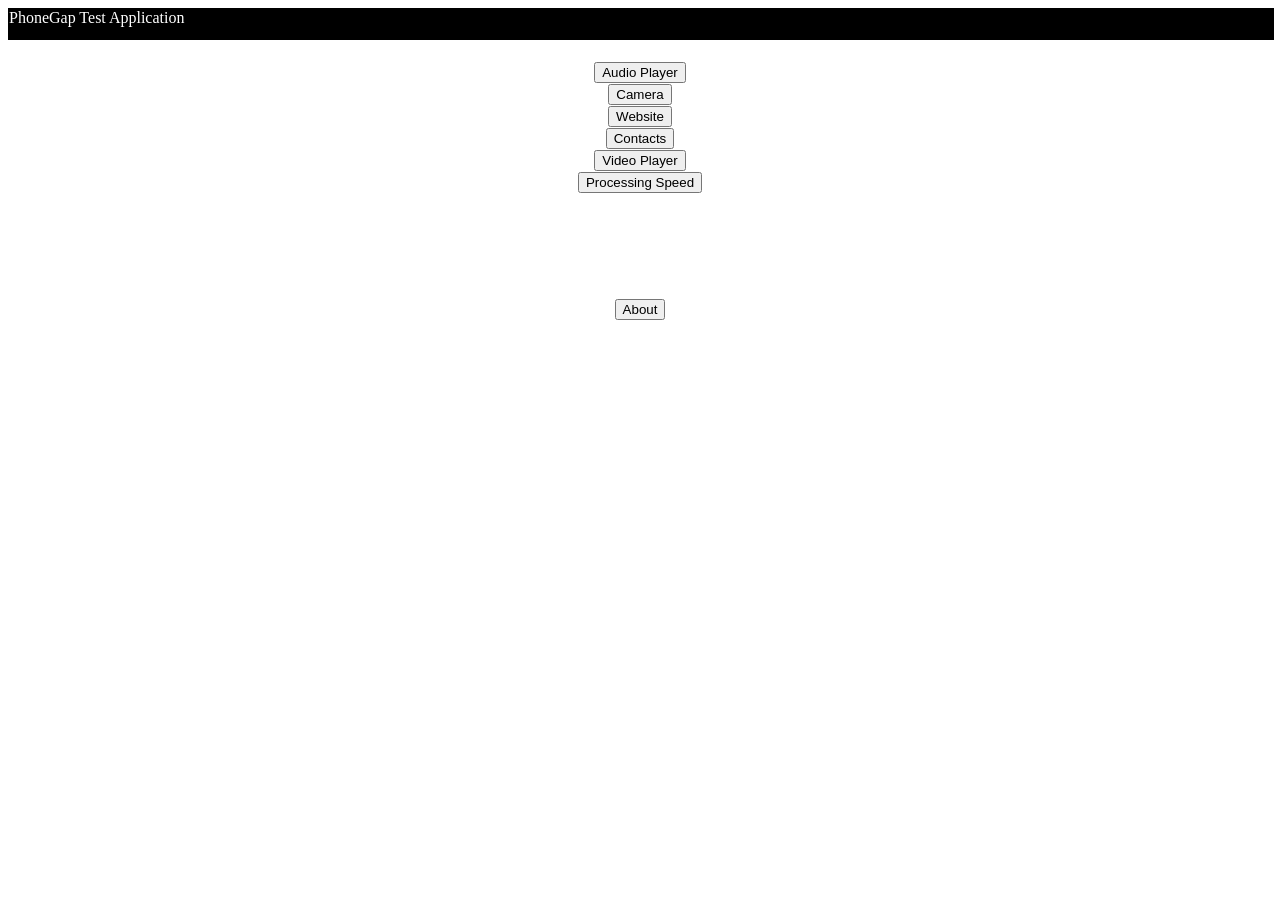
<file: index.html>
<!DOCTYPE html>
<html>
    <head>
        <title>PhoneGap Test Application</title>
        <meta name="viewport" content="width=device-width, height=device-height, initial-scale=1, maximum-scale=1"> 
        <style>
        	.header { background-color: #000000; border: 1px solid black; color: #FFFFFF; height: 30px; text-align: left; width: 100%;}
        </style>
    </head>
    
    <body onload="onLoad()">
    	<div class="header">PhoneGap Test Application</div>
	<font size="4">
	<center>
	<br />
	<form><input type="button" value="Audio Player" onclick="window.location.href='music.html'"></form>
        
	<form><input type="button" value="Camera" onclick="window.location.href='camera.html'"></form>
	
        <form><input type="button" value="Website" onclick="window.location.href='http://soe.rutgers.edu/gset'"></form>
        
        <form><input type="button" value="Contacts" onclick="window.location.href='contacts.html'"></form>
        
        <form><input type="button" value="Video Player" onclick="window.location.href='video.html'"></form>
        
        <form><input type="button" value="Processing Speed" onclick="window.location.href='processing.html'"></form>
        
	<br />
	<br />
	<br />
	<br />
	<br />
	<form><input type="button" value="About" onclick="window.location.href='about.html'"></form>
	
	</center>
	</ font>
    </body>
</html>
</file>
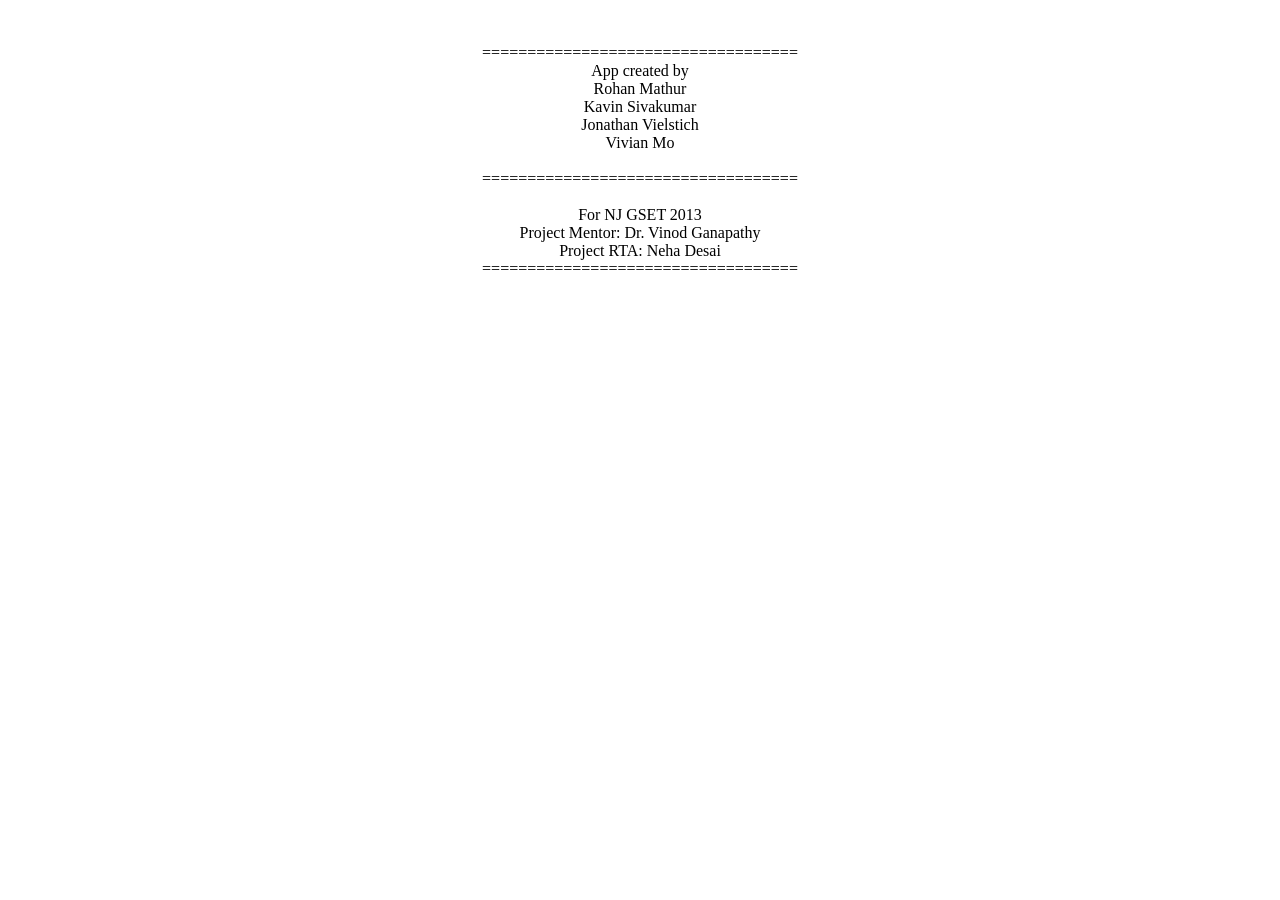
<file: about.html>
<!DOCTYPE html>
<html>
    <head>
        <title>About</title>
        <meta name="viewport" content="width=device-width, height=device-height, initial-scale=1, maximum-scale=1"> 
    </head>
    
    <body onload="onLoad()">
	<center>
	<br />
	<br />
	===================================
	<br />
        App created by
        <br />
	Rohan Mathur
	<br />
	Kavin Sivakumar
	<br />
	Jonathan Vielstich
	<br />
	Vivian Mo
	<br />
	<br />
	===================================
	<br />
	<br />
	For NJ GSET 2013
	<br />
	Project Mentor: Dr. Vinod Ganapathy
	<br />
	Project RTA: Neha Desai
	<br />
	===================================
	</center>
    </body>
</html>
</file>
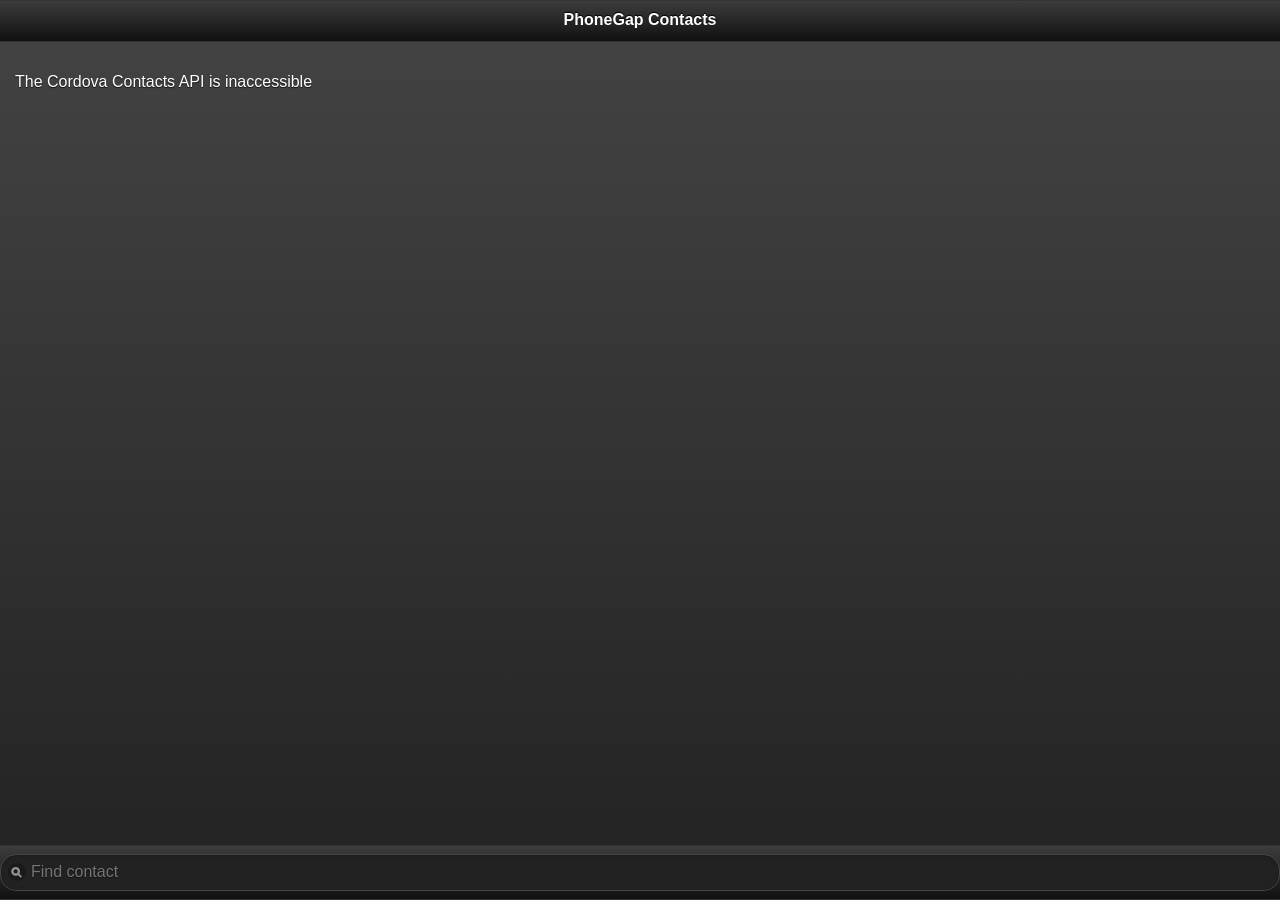
<file: contacts.html>
<!DOCTYPE html>
<html>
    <head>
        <title>PhoneGap Contacts</title>
        <meta name="viewport" content="width=device-width, height=device-height, initial-scale=1, maximum-scale=1"> 
        <meta name="Copyright" content="&copy; 2012, Intel Corporation" />
        <!--
           * Copyright (c) 2012, Intel Corporation. All rights reserved.
           * File revision: 04 October 2012
           * Please see http://software.intel.com/html5/license/samples 
           * and the included README.md file for license terms and conditions.
        -->

        <script src="cordova.js"></script>
        <script type="text/javascript" src="lib/jquery-1.8.2.min.js"></script>
        <script type="text/javascript" src="lib/jquery.mobile-1.2.0.min.js"></script>
        <script type="text/javascript" src="js/contacts.js"></script>
        <script type="text/javascript" src="js/photochooser.js"></script>
        <script type="text/javascript" src="js/contacts.displist.js"></script>
        <script type="text/javascript" src="js/contacts.form.js"></script>
        <script type="text/javascript" src="js/common.utils.js"></script>
        
        <link rel="stylesheet" href="lib/jquery.mobile-1.2.0.min.css" />
        <link rel="stylesheet" href="css/contacts.css" type="text/css">
    </head>
    
    <body onload="onLoad()">
    	
        <!-- Contacts list page -->
        <div data-role="page" id="cont_list_page" data-theme="a">
            
            <div data-role="header" data-position="fixed" data-tap-toggle="false">
                
                <div id="full_list_button_container"></div>
                <h3>PhoneGap Contacts</h3>
                
            </div><!-- end: Header -->
            
            <div data-role="content">
                
                <div id="contacts_list">
                    <!-- The list of contacts will be added dinamically here -->
                </div>
                
                <div data-role="popup" id="exit_popup" class="ui-content" data-theme="e" data-history="false">
                    <p>Press the back button again to exit the application.</p>
                </div>
                
            </div><!-- end: Content -->
            
            <div data-role="footer" data-position="fixed" data-tap-toggle="false">
                
                <label for="search-input"></label>
                <input type="search" name="search-input" id="search-input" placeholder="Find contact" data-icon="search"/>
            </div><!-- end: Footer -->
            
        </div><!-- end: Contacts list page -->
        
        <!-- Advanced Search Chooser page -->
        <div data-role="page" id="searchby_chooser_page" data-theme="a">
            
            <div data-role="header" data-position="fixed">
                <h3>Advanced search</h3>
            </div>
            
            <div data-role="content">
                
                <div>
                    <label for="searchby_chooser_input">Choose a search criteria:</label>
                    <select id='searchby_chooser_input' name='searchby_chooser_input' data-mini='true'>
                        <option value='name'>Name</option>
                        <option value='nickname'>Nickname</option>
                        <option value='phoneNumbers' selected='selected'>Phone</option>
                        <option value='emails'>Email</option>
                        <option value='ims'>IM</option>
                        <option value='urls'>URL</option>
                        <option value='addresses'>Address</option>
                        <option value='organizations'>Organization</option>
                    </select>
                    
                    <label for="search_val_input">Enter the value to search for:</label>
                    <input id="search_val_input" name="search_val_input" type="text" />
                    
                    <div style="width: 100%; margin: 0 auto; margin-left: auto; margin-right: auto; align: center; text-align: center;">
                        <a href="#" id="searchby_chooser_ok_button" data-role="button" data-theme="b" data-inline="true">Go!</a>
                    </div>
                </div>
                
            </div><!-- end: Content -->
            
        </div><!-- end: Advanced Search Chooser page -->
        
        <!-- Contact Information page -->
        <div data-role="page" id="cont_info_page" data-theme="a">
            
            <div data-role="header" data-position="fixed" data-tap-toggle="false">
                
                <a href="#cont_list_page" id="contact_info_cancel_button" data-role="button" data-mini="true" class="ui-btn-left">Cancel</a>
                <h3>Contact Info</h3>
                <a href="#cont_options_popup" data-rel="popup" data-role="button" data-mini="true" class="ui-btn-right" data-theme="b">Options</a>
                
                <div data-role="popup" id="cont_options_popup" data-theme="none">
                    <ul data-role="listview" data-theme="b" data-mini="true">
                        <li><a href="#" id="clone_contact_button">Create contact copy</a></li>
                        <li><a href="#" id="edit_contact_button">Edit contact</a></li>
                        <li><a href="#remove_dialog" data-rel="dialog">Remove contact</a></li>
                    </ul>
                </div><!-- /popup -->
                
            </div><!-- end: Header -->
            
            <div data-role="content">
                
                <div id="contact_info">
                    <!-- Content will be dynamically added -->
                </div>
                
            </div><!-- end: Content -->
            
        </div><!-- end: Contact Information page -->
        
        <!-- Remove contact dialog -->
        <div data-role="page" id="remove_dialog" data-theme="a">
            
            <div data-role="header" data-position="fixed">
                <h3>Remove contact</h3>
            </div>
            
            <div data-role="content">
                
                <p>Are you sure you want to remove this contact?</p>
                
                <div class="ui-grid-a">
                    <div class="ui-block-a"><a href="#cont_info_page" id="remove_cancel_button" data-role="button">No!</a></div>
                    <div class="ui-block-b"><a href="#" id="remove_ok_button" data-role="button" data-theme="b">Definitely</a></div>
                </div>
                
            </div>
        </div><!-- end: Remove contact dialog -->
        
        <!-- Edit contact page -->
        <div data-role="page" id="edit_contact_page" data-theme="a">
            
            <div data-role="header" data-position="fixed" data-tap-toggle="false">
                <a href="#" id="new_contact_cancel_button" data-role="button" data-mini="true" class="ui-btn-left">Cancel</a>
                <h3>Edit contact</h3>
            </div>
            
            <div data-role="content">
                <form name="new_contact_form" id="new_contact_form">
                    <!-- Form is created dynamically -->
                </form>
            </div>
            
            <div data-role="footer" data-position="fixed" data-tap-toggle="false">
                <div id="new_contact_toolbar" data-role="navbar">
                    <ul>
                        <li>
                            <a href="#" id="new_contact_cancel_nav" data-mini="true">Cancel</a>
                        </li>
                        <li>
                            <a href="#" id="new_contact_ok_nav" data-theme="b" data-mini="true">Save</a>
                        </li>
                    </ul>
                </div>
            </div>
        </div><!-- end: Edit contact page -->
        
        <!-- Add Form Item dialog -->
        <div data-role="page" id="item_chooser_page" data-theme="a">
            
            <div data-role="header" data-position="fixed">
                <h3>Choose new item type</h3>
            </div>
            
            <div data-role="content">
                <div>
                    <label for="item_chooser_input">Choose an item type:</label>
                    <select id='item_chooser_input' name='item_chooser_input' data-mini='true'>
                        <option value='phoneNumbers' selected='selected'>Phone number</option>
                        <option value='emails'>Email</option>
                        <option value='ims'>IM</option>
                        <option value='urls'>URL</option>
                        <option value='addresses'>Address</option>
                        <option value='organizations'>Organization</option>
                        <option value='note'>Note</option>
                    </select>
                    <div style="width: 100%; margin: 0 auto; margin-left: auto; margin-right: auto; align: center; text-align: center;">
                        <a href="#" id="item_chooser_ok_button" data-role="button" data-theme="b" data-inline="true">Ok</a>
                    </div>
                </div>
            </div>
            
        </div><!-- end: Add Form Item dialog -->
        
	</body>
</html>
</file>
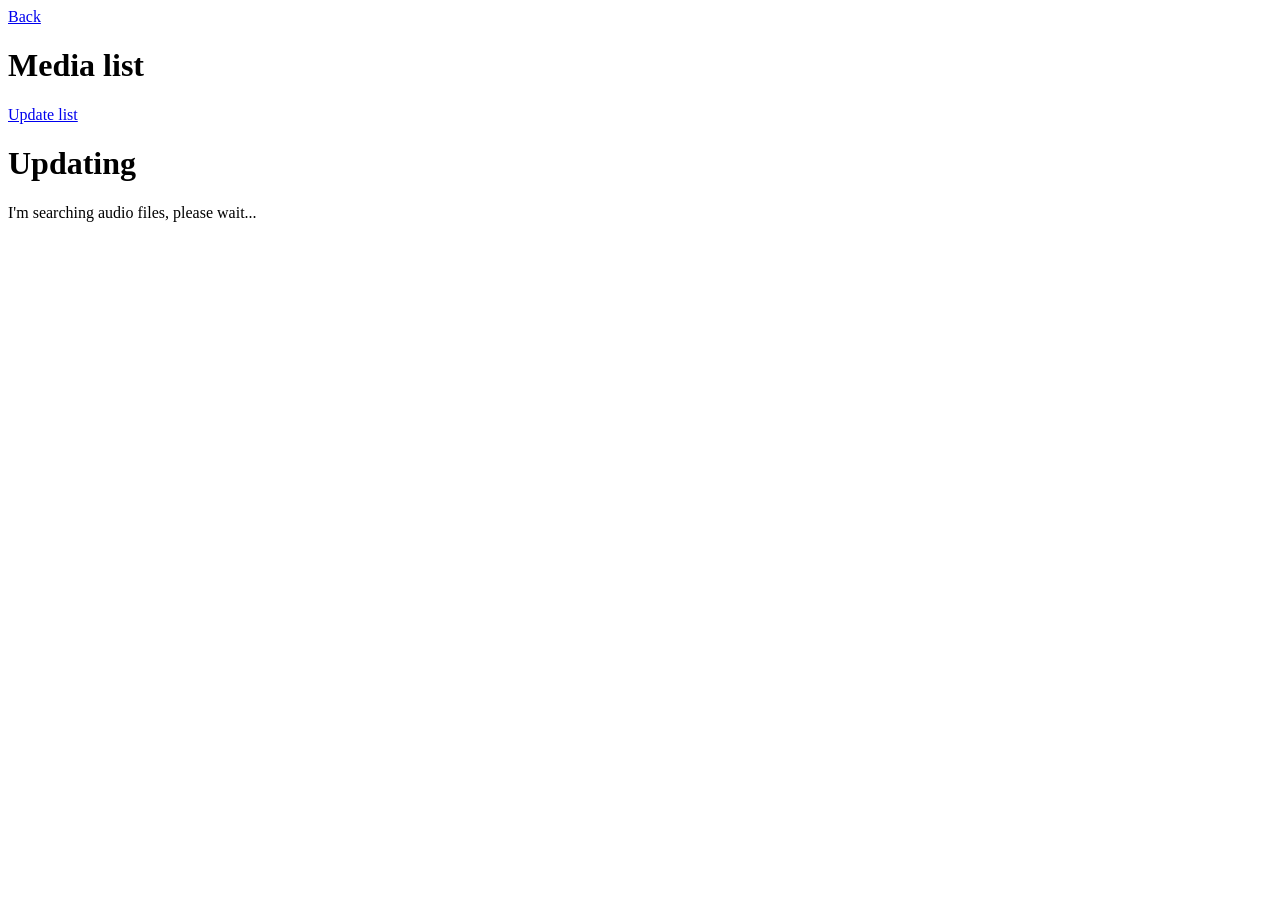
<file: files-list.html>
<!DOCTYPE html>
<html>
   <head>
      <meta charset="UTF-8" />
      <meta name="viewport" content="width=device-width, initial-scale=1">
   </head>
   <body>
      <div id="files-list-page" data-role="page">
         <header data-role="header">
            <a href="#" data-icon="back" data-iconpos="notext" data-rel="back" title="Go back">Back</a>
            <h1>Media list</h1>
            <a href="#" id="update-button" data-icon="refresh" data-iconpos="notext">Update list</a>
         </header>
         <div data-role="content">
            <ul id="files-list" data-role="listview" data-autodividers="true" data-filter="true" data-split-icon="delete">
            </ul>
         </div>
      <div id="waiting-popup" data-role="popup" data-position-to="window" data-dismissible="false">
         <header data-role="header">
            <h1>Updating</h1>
         </header>
         <div data-role="content">
            <p>I'm searching audio files, please wait...</p>
         </div>
      </div>
      </div>
   </body>
</html>
</file>
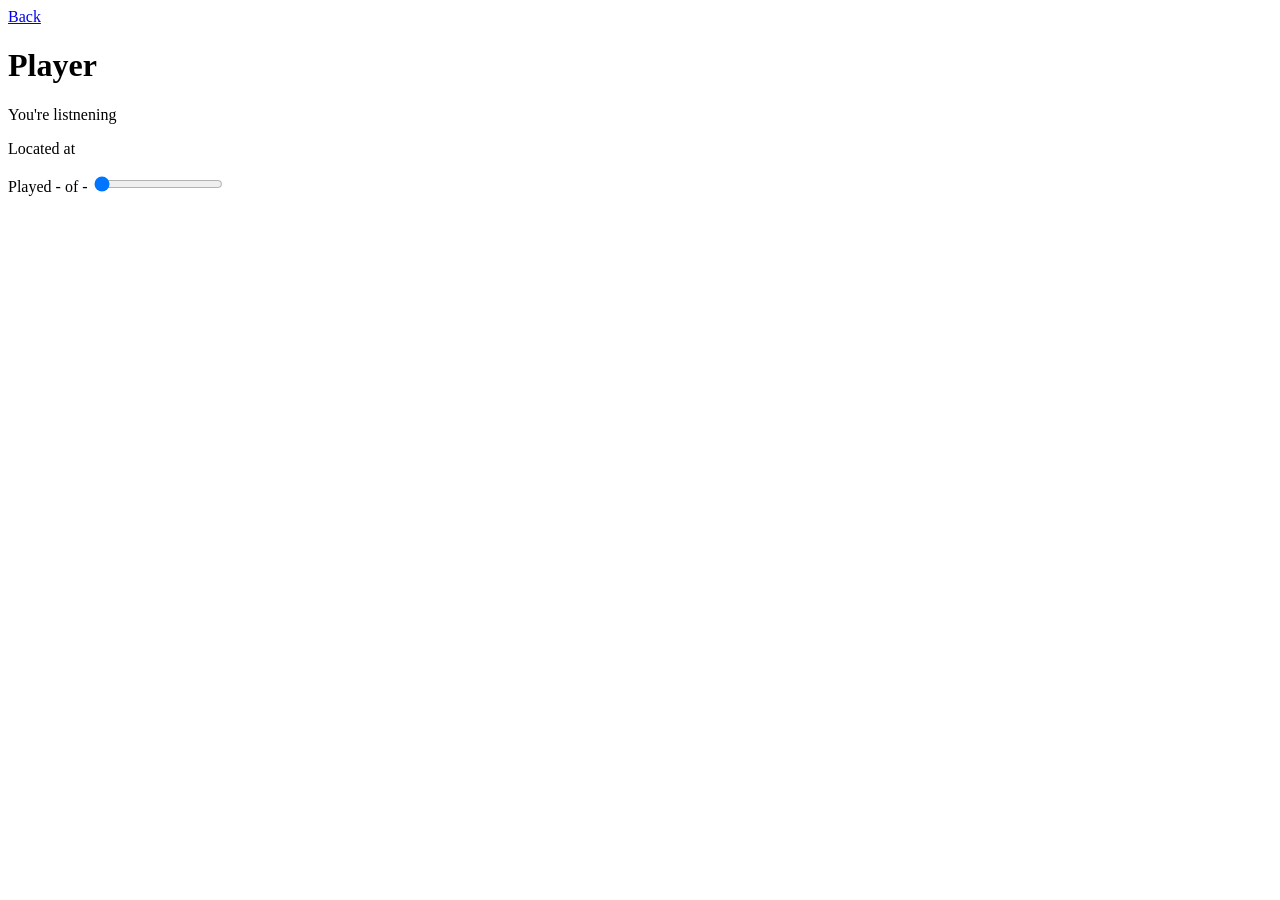
<file: player.html>
<!DOCTYPE html>
<html>
   <head>
      <meta charset="UTF-8" />
      <meta name="viewport" content="width=device-width, initial-scale=1">
   </head>
   <body>
      <div id="player-page" data-role="page">
         <header data-role="header">
            <a href="#" data-icon="back" data-iconpos="notext" data-rel="back" title="Go back">Back</a>
            <h1>Player</h1>
         </header>
         <div data-role="content">
            <div id="player">
               <div id="media-info">
                  <p>You're listnening <span id="media-name"></span></p>
                  <p>Located at <span id="media-path"></span></p>
                  <div>
                     Played <label id="media-played">-</label> of <label id="media-duration">-</label>
                     <input type="range" name="time-slider" id="time-slider" value="0" min="0" max="100" data-highlight="true" />
                  </div>
               </div>
               <a href="#" id="player-play" title="Play / Pause"></a>
               <a href="#" id="player-stop" title="Stop"></a>
            </div>
         </div>
      </div>
   </body>
</html>
</file>
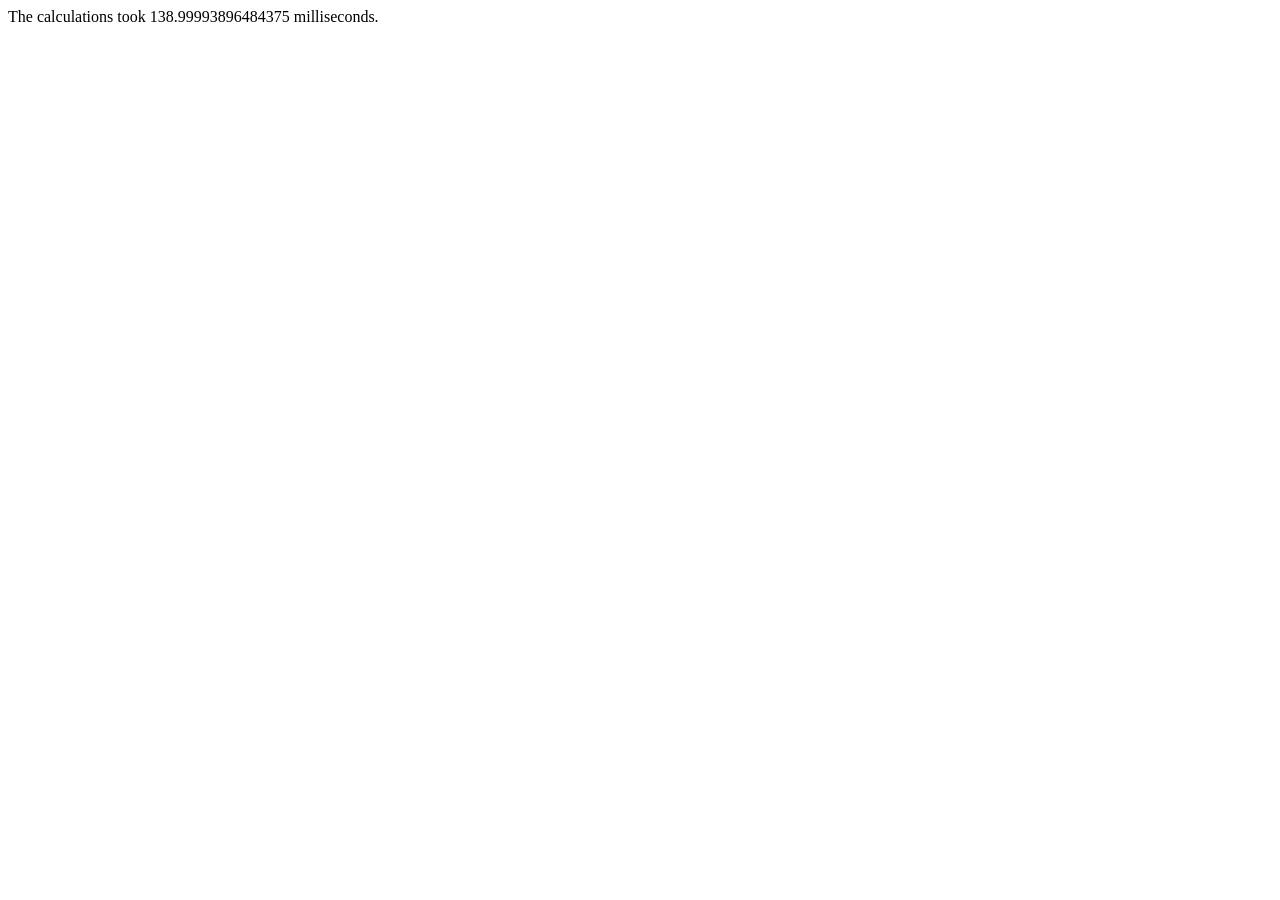
<file: processing.html>
<!DOCTYPE html>
<html>
    <head>
        <title>PhoneGap Testing Application</title>
        <meta name="viewport" content="width=device-width, height=device-height, initial-scale=1, maximum-scale=1"> 
    </head>
    
    <body onload="onLoad()">
	<script type="text/javascript">
            begintime = new Date().getTime()/1000

            for(i = 0; i<1000000; ++i) {
                a = Math.random() * 11
                b = Math.random() * 11
                x = Math.floor(a) 
                y = Math.floor(b)

                z = x * y;
            }   

            endtime = new Date().getTime()/1000
            speedtime = endtime - begintime
            speedtime = speedtime * 1000

            document.write("The calculations took " + speedtime + " milliseconds.")
        </script>
    </body>
</html>
</file>
<file: css/contacts.css>
/*
 * Copyright (c) 2012, Intel Corporation. All rights reserved.
 * File revision: 04 October 2012
 * Please see http://software.intel.com/html5/license/samples 
 * and the included README.md file for license terms and conditions.
 */
 
 /* Contact info page styles */
.iSectionTitle {
    display: block;
    background: gray;
    margin: 0px;
    margin-top: 5px;
    padding: 0px;
    clear: both;
    width: 100%;
}

.iSectionItem {
    display: block;
    border-top: gray solid 1px;
    margin: 0px;
    padding: 0px;
    clear: both;
}

.iItemType {
    display: block;
    font-size: 1.5em;
    margin: 0px;
    padding-left: 5px;
    padding-right: 5px;
}

.iItemValue {
    display: block;
    margin: 0px;
    padding: 5px;
}

/* Contact info page and contact list page styles */
.contactImage {
    position: relative;
    float: left;    
    clear: left;
    margin: 12px;
    padding: 3px;
    background: white;
    border: black solid 2px;
}

.contactInfo {
    position: relative;
    float: left;  
    margin: 5px;
    padding: 10px;
}

/* Edit contact form styles */
.fSection {
    display: none;
    border-top: gray solid 1px;
    padding-top: 10px;
    margin-top: 15px;
}

.fSectionHeader {
    color: lightgray;
    font-weight: bold;
    font-size: 1.2em;
    margin-bottom: 20px;
}

.fSectionItem {
    font-size: 1em;
    margin-bottom: 20px;
}
</file>
